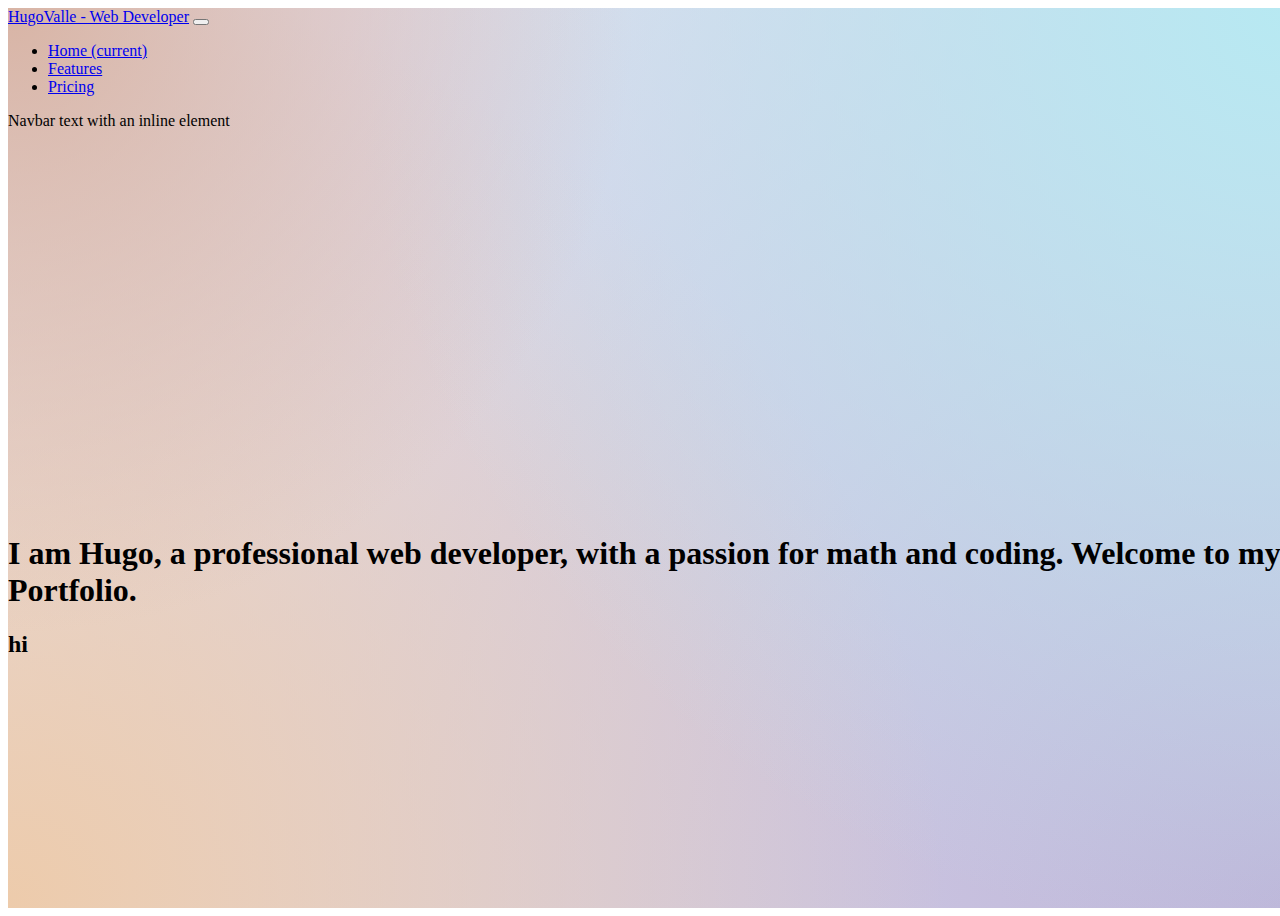
<file: index.html>
<!DOCTYPE html>
<html lang="en">
  <head>
    <meta charset="UTF-8" />
    <meta http-equiv="X-UA-Compatible" content="IE=edge" />
    <meta name="viewport" content="width=device-width, initial-scale=1.0" />
    <title>HugoValle - Web Developer</title>

    <!-- Link to CSS -->
    <link rel="stylesheet" href="style.css" />

    <!-- Link to Bootstrap CSS -->
    <link
      href="https://cdn.jsdelivr.net/npm/bootstrap@5.3.0-alpha3/dist/css/bootstrap.min.css"
      rel="stylesheet"
      integrity="sha384-KK94CHFLLe+nY2dmCWGMq91rCGa5gtU4mk92HdvYe+M/SXH301p5ILy+dN9+nJOZ"
      crossorigin="anonymous"
    />
  </head>
  <body>
    <main>
      <header></header>

      <div class="container-fluid first-viewport">
        <nav class="navbar navbar-expand-lg navbar-light">
          <a class="navbar-brand mx-5" href="./index.html">HugoValle - Web Developer</a>
          <button
            class="navbar-toggler"
            type="button"
            data-bs-toggle="collapse"
            data-bs-target="#navbarText"
            aria-controls="navbarText"
            aria-expanded="false"
            aria-label="Toggle navigation"
          >
            <span class="navbar-toggler-icon"></span>
          </button>
          <div class="collapse navbar-collapse mx-5" id="navbarText">
            <ul class="navbar-nav mr-auto">
              <li class="nav-item active">
                <a class="nav-link" href="#"
                  >Home <span class="sr-only">(current)</span></a>
              </li>
              <li class="nav-item">
                <a class="nav-link" href="#">Features</a>
              </li>
              <li class="nav-item">
                <a class="nav-link" href="#">Pricing</a>
              </li>
            </ul>
            <span class="navbar-text">Navbar text with an inline element</span>
          </div>
        </nav>
        <div class="row">
          <div class="mx-auto px-5 col-lg-7 col-sm-11 col-xs-1 my-5">
            <h1>
              I am <b>Hugo</b>, a professional web developer, with a passion for
              math and coding. Welcome to my Portfolio.
            </h1>
          </div>
          <div class="col-md-5">
            <h2>hi</h2>
          </div>
        </div>
      </div>
    </main>

    <!-- Link to Bootstrap JavaScript -->
    <script
      src="https://cdn.jsdelivr.net/npm/bootstrap@5.3.0-alpha3/dist/js/bootstrap.bundle.min.js"
      integrity="sha384-ENjdO4Dr2bkBIFxQpeoTz1HIcje39Wm4jDKdf19U8gI4ddQ3GYNS7NTKfAdVQSZe"
      crossorigin="anonymous"
    ></script>
  </body>
</html>
</file>
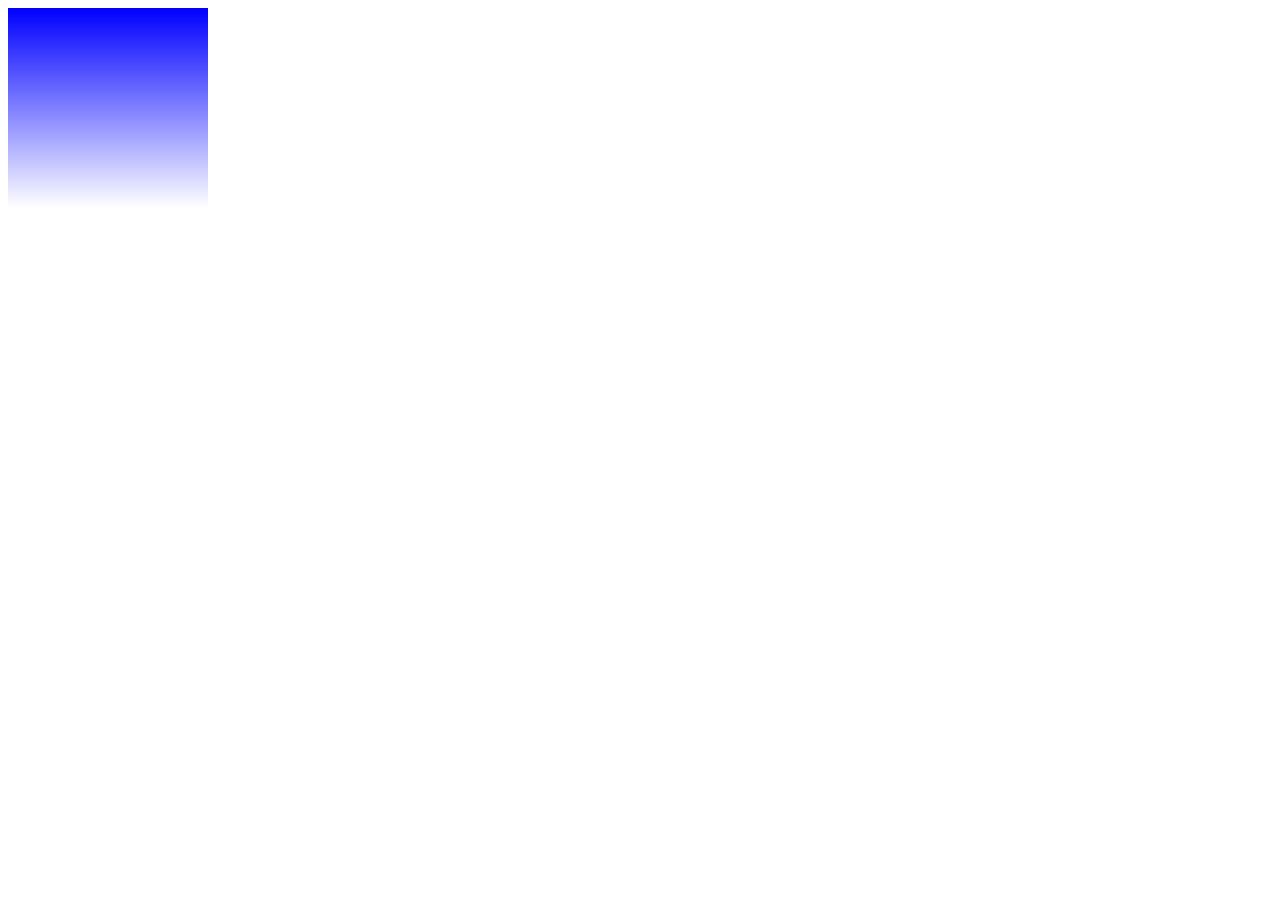
<file: test.html>
<!DOCTYPE html>
<html>
<head>
<style>
    .outer-div {
        width: 200px;
        height: 200px;
        background-color: blue;
        position: relative;
    }

    .inner-div {
        width: 100%;
        height: 100%;
        background: linear-gradient(to bottom, rgba(0, 0, 255, 1), white);
    }
</style>
</head>
<body>
    <div class="outer-div">
        <div class="inner-div"></div>
    </div>
</body>
</html>
</file>
<file: style.css>
.first-viewport {
  height: 100vh;
  width: 100vw;
  background: radial-gradient(
      circle at top left,
      rgb(216, 180, 165) 0%,
      rgba(216, 180, 165, 0) 40%
    ),
    radial-gradient(
      circle at top right,
      rgb(183, 233, 242) 0%,
      rgba(183, 233, 242, 0) 60%
    ),
    radial-gradient(
      circle at bottom left,
      rgb(237, 203, 171) 0%,
      rgba(237, 203, 171, 0) 60%
    ),
    radial-gradient(
      circle at bottom right,
      rgb(190, 182, 217) 0%,
      rgba(190, 182, 217, 0) 150%
    );
  background-size: 100% 100%;
}

h1 {
  padding-top: 30%;
}
</file>
